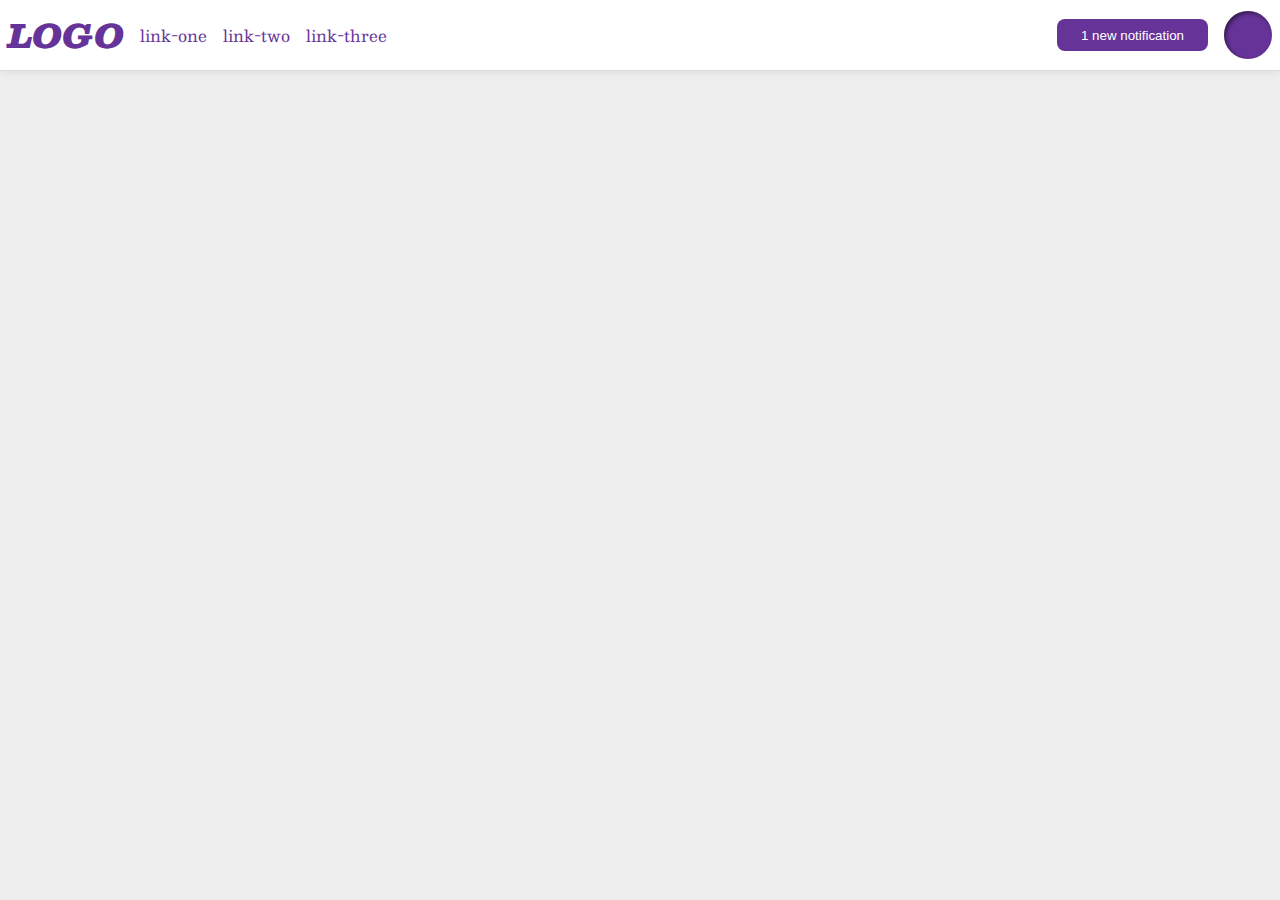
<file: foundations/flex/03-flex-header-2/index.html>
<!DOCTYPE html>
<html lang="en">

<head>
  <meta charset="UTF-8">
  <meta http-equiv="X-UA-Compatible" content="IE=edge">
  <meta name="viewport" content="width=device-width, initial-scale=1.0">
  <title>Flex Header 2</title>
  <link rel="stylesheet" href="style.css">
</head>

<body>
  <div class="header">
    <div class="left-elements">
      <div class="logo">
        LOGO
      </div>
      <ul class="links">
        <li><a href="https://google.com">link-one</a></li>
        <li><a href="https://google.com">link-two</a></li>
        <li><a href="https://google.com">link-three</a></li>
      </ul>
    </div>
    <div class="right-elements">
      <button class="notifications">
        1 new notification
      </button>
      <div class="profile-image"></div>
    </div>
  </div>
</body>

</html>
</file>
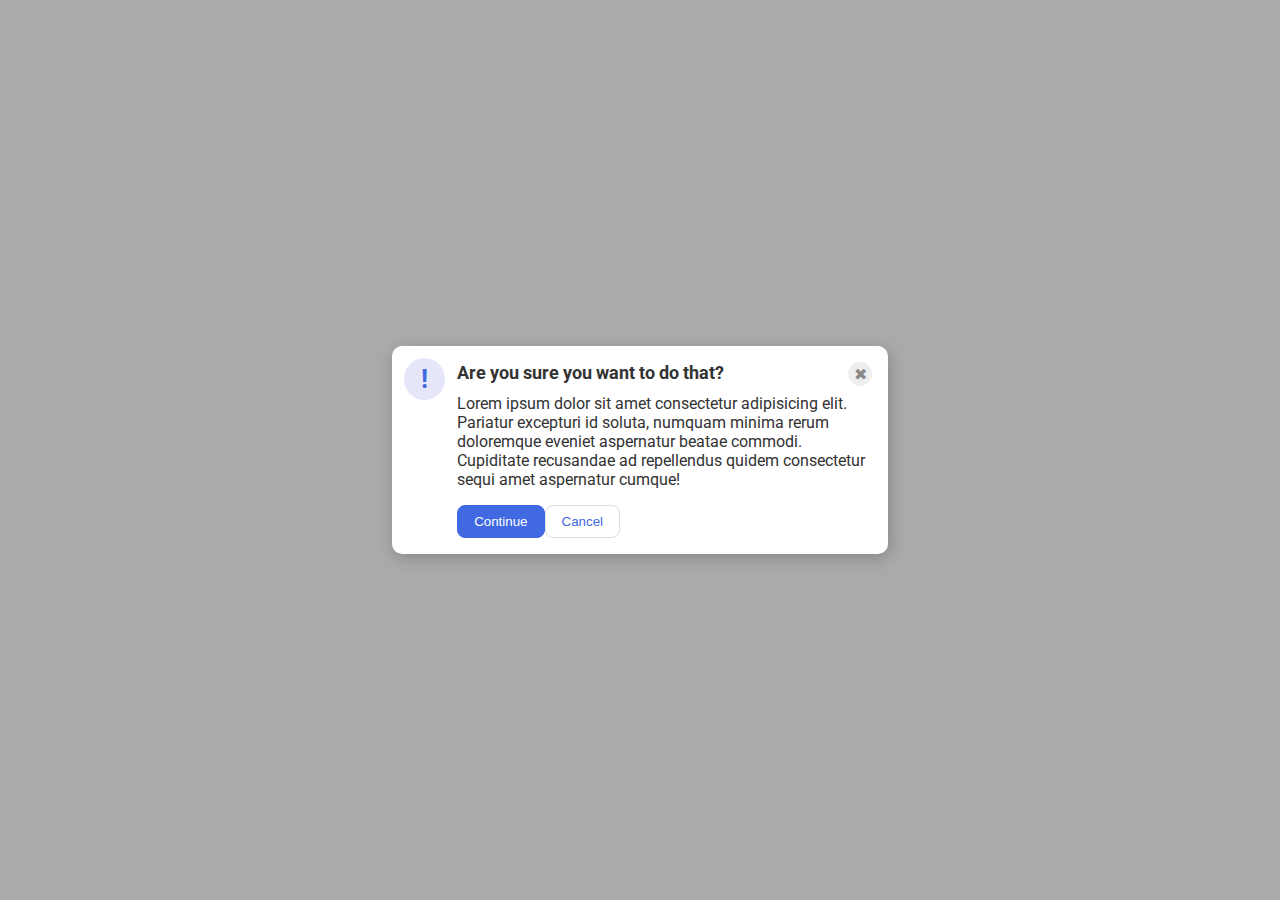
<file: foundations/flex/05-flex-modal/index.html>
<!DOCTYPE html>
<html lang="en">

<head>
  <meta charset="UTF-8">
  <meta http-equiv="X-UA-Compatible" content="IE=edge">
  <meta name="viewport" content="width=device-width, initial-scale=1.0">
  <link rel="stylesheet" href="style.css">
  <title>Modal</title>
</head>

<body>
  <div class="modal">
    <div class="icon">!</div>
    <div class="text-section">
      <div class="header-close">
      <div class="header">Are you sure you want to do that?</div>
      <button class="close-button">✖</button>
      <div class=""></div>
    </div>
      <div class="text">Lorem ipsum dolor sit amet consectetur adipisicing elit. Pariatur excepturi id soluta, numquam
        minima rerum doloremque eveniet aspernatur beatae commodi. Cupiditate recusandae ad repellendus quidem
        consectetur sequi amet aspernatur cumque!</div>
      <div class="buttons">
      <button class="continue">Continue</button>
      <button class="cancel">Cancel</button>
      </div> 
    </div>
  </div>
</body>

</html>
</file>
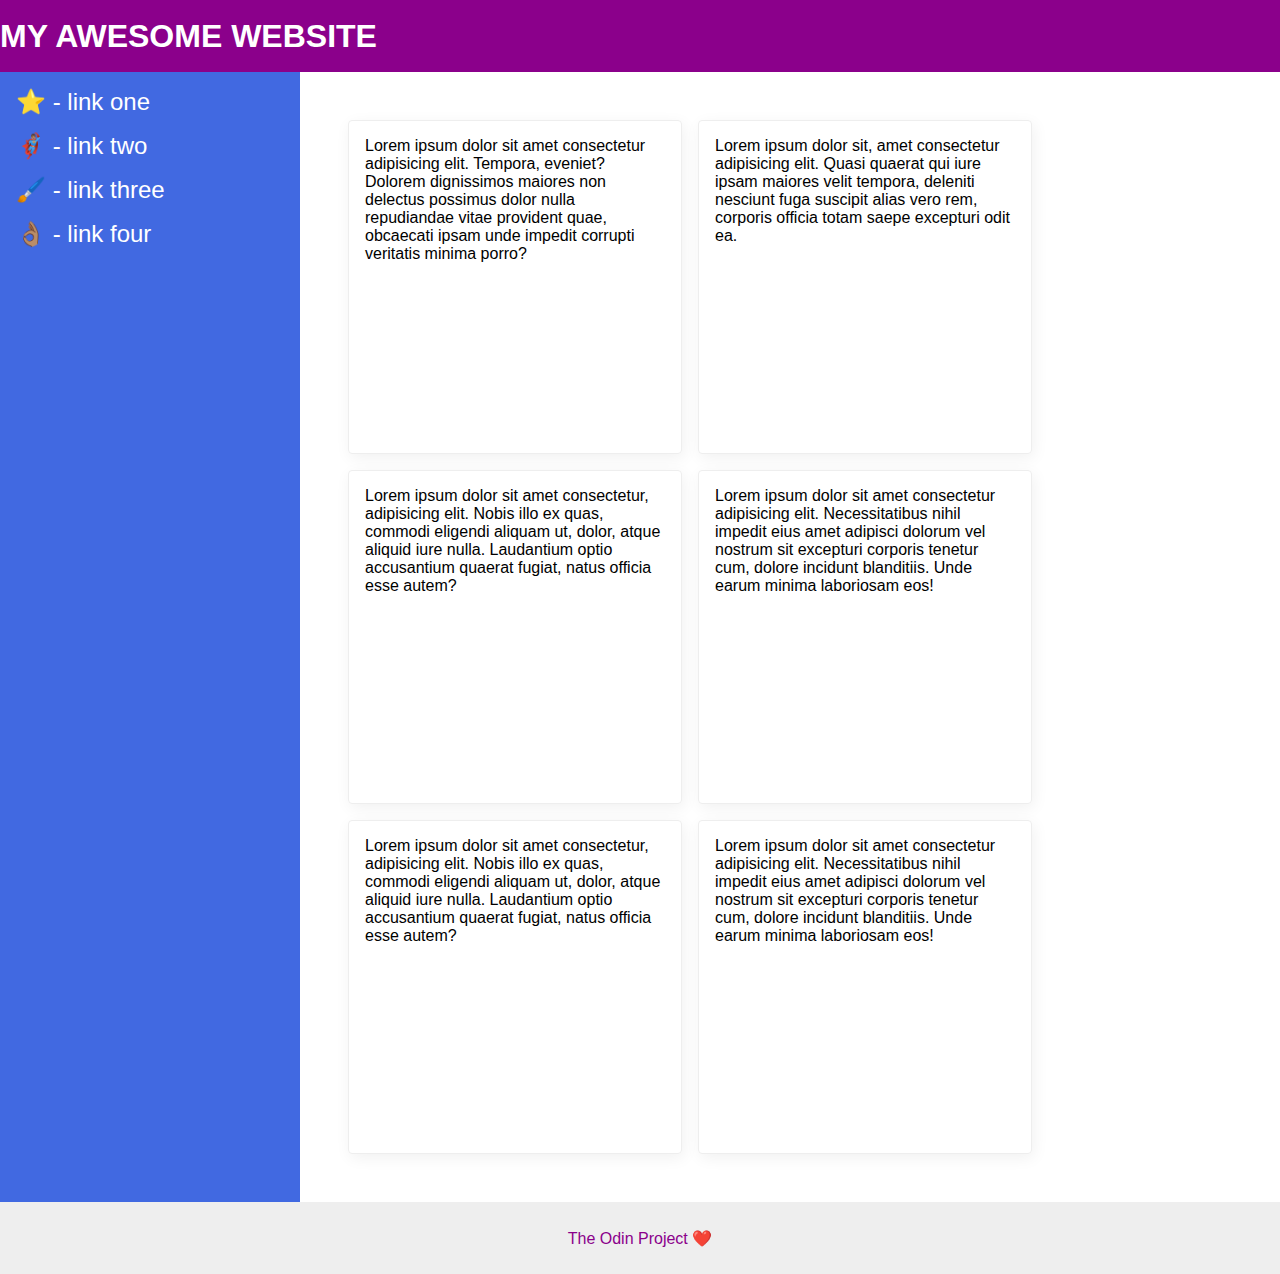
<file: foundations/flex/07-flex-layout-2/index.html>
<!DOCTYPE html>
<html lang="en">
  <head>
    <meta charset="UTF-8">
    <meta http-equiv="X-UA-Compatible" content="IE=edge">
    <meta name="viewport" content="width=device-width, initial-scale=1.0">
    <title>The Holy Grail</title>
    <link rel="stylesheet" href="style.css">
  </head>
  <body>
    <div class="header">
      MY AWESOME WEBSITE
    </div>
    
    <div class="content">
      <div class="sidebar">
        <ul>
          <li><a href="#">⭐ - link one</a></li>
          <li><a href="#">🦸🏽‍♂️ - link two</a></li>
          <li><a href="#">🖌️ - link three</a></li>
          <li><a href="#">👌🏽 - link four</a></li>
        </ul>
      </div>
      <div class="cards">
        <div class="card">Lorem ipsum dolor sit amet consectetur adipisicing elit. Tempora, eveniet? Dolorem dignissimos maiores non delectus possimus dolor nulla repudiandae vitae provident quae, obcaecati ipsam unde impedit corrupti veritatis minima porro?</div>
        <div class="card">Lorem ipsum dolor sit, amet consectetur adipisicing elit. Quasi quaerat qui iure ipsam maiores velit tempora, deleniti nesciunt fuga suscipit alias vero rem, corporis officia totam saepe excepturi odit ea.</div>
        <div class="card">Lorem ipsum dolor sit amet consectetur, adipisicing elit. Nobis illo ex quas, commodi eligendi aliquam ut, dolor, atque aliquid iure nulla. Laudantium optio accusantium quaerat fugiat, natus officia esse autem?</div>
        <div class="card">Lorem ipsum dolor sit amet consectetur adipisicing elit. Necessitatibus nihil impedit eius amet adipisci dolorum vel nostrum sit excepturi corporis tenetur cum, dolore incidunt blanditiis. Unde earum minima laboriosam eos!</div>
        <div class="card">Lorem ipsum dolor sit amet consectetur, adipisicing elit. Nobis illo ex quas, commodi eligendi aliquam ut, dolor, atque aliquid iure nulla. Laudantium optio accusantium quaerat fugiat, natus officia esse autem?</div>
        <div class="card">Lorem ipsum dolor sit amet consectetur adipisicing elit. Necessitatibus nihil impedit eius amet adipisci dolorum vel nostrum sit excepturi corporis tenetur cum, dolore incidunt blanditiis. Unde earum minima laboriosam eos!</div>
      </div>
    </div>
    <div class="footer">
      The Odin Project ❤️
    </div>
  </body>
</html>
</file>
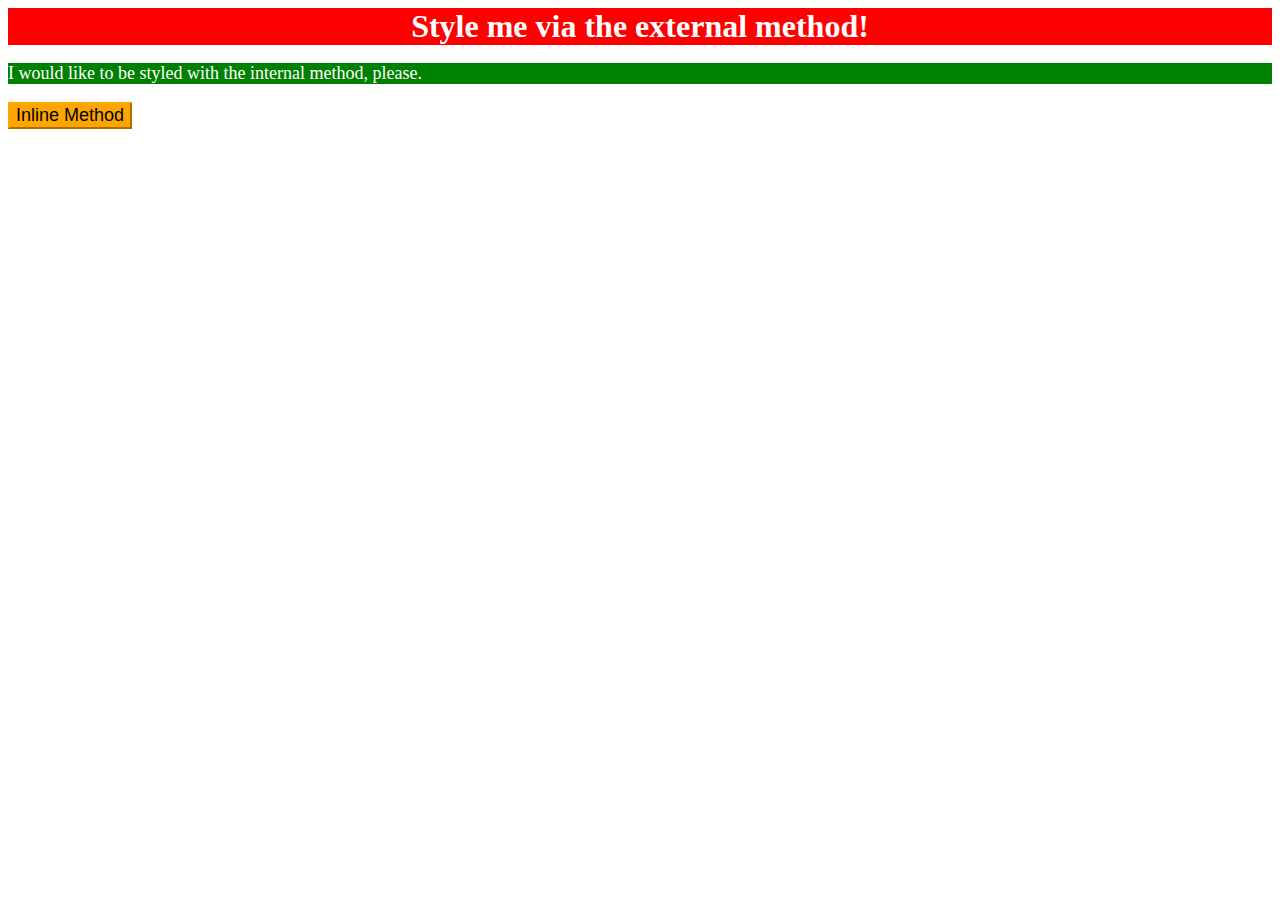
<file: foundations/intro-to-css/01-css-methods/index.html>
<!DOCTYPE html>
<html lang="en">
  <head>
    <meta charset="UTF-8">
    <meta http-equiv="X-UA-Compatible" content="IE=edge">
    <meta name="viewport" content="width=device-width, initial-scale=1.0">
    <link rel="stylesheet" href="style.css">
    <title>Methods for Adding CSS</title>
    <style>
      p {
        background-color: green;
        color: white;
        font-size: 18px;
      }
    </style>
  </head>
  <body>
    <div class="external">Style me via the external method!</div>
    <p>I would like to be styled with the internal method, please.</p>
    <button style="background-color: orange; border-color: orange; font-size: 18px;">Inline Method</button>
  </body>
</html>
</file>
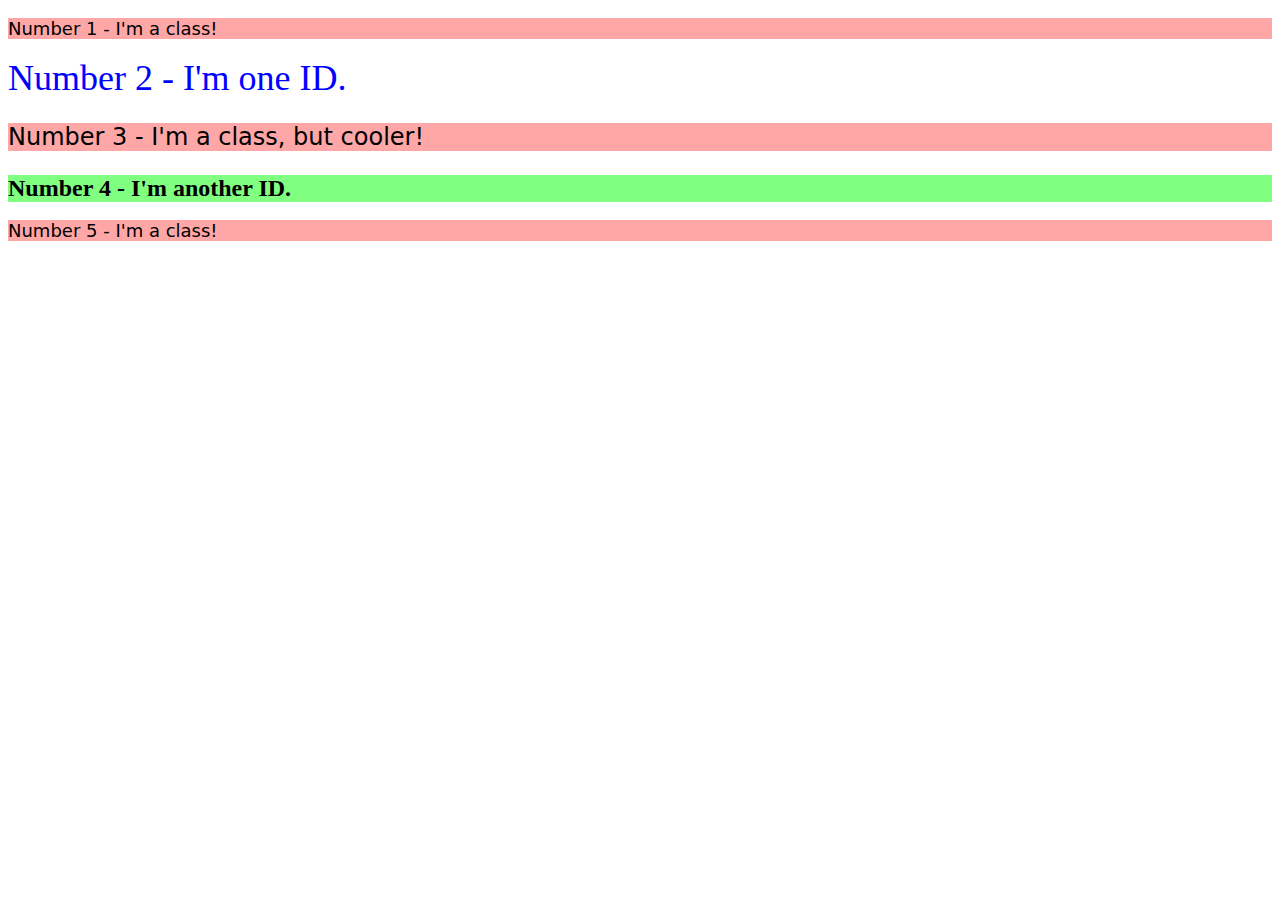
<file: foundations/intro-to-css/02-class-id-selectors/index.html>
<!DOCTYPE html>
<html lang="en">
  <head>
    <meta charset="UTF-8">
    <meta http-equiv="X-UA-Compatible" content="IE=edge">
    <meta name="viewport" content="width=device-width, initial-scale=1.0">
    <title>Class and ID Selectors</title>
    <link rel="stylesheet" href="style.css">
  </head>
  <body>
    <p class="odds">Number 1 - I'm a class!</p>
    <div id="two">Number 2 - I'm one ID.</div>
    <p class="odds cooler">Number 3 - I'm a class, but cooler!</p>
    <div id="four" class="cooler">Number 4 - I'm another ID.</div>
    <p class="odds">Number 5 - I'm a class!</p>
  </body>
</html>
</file>
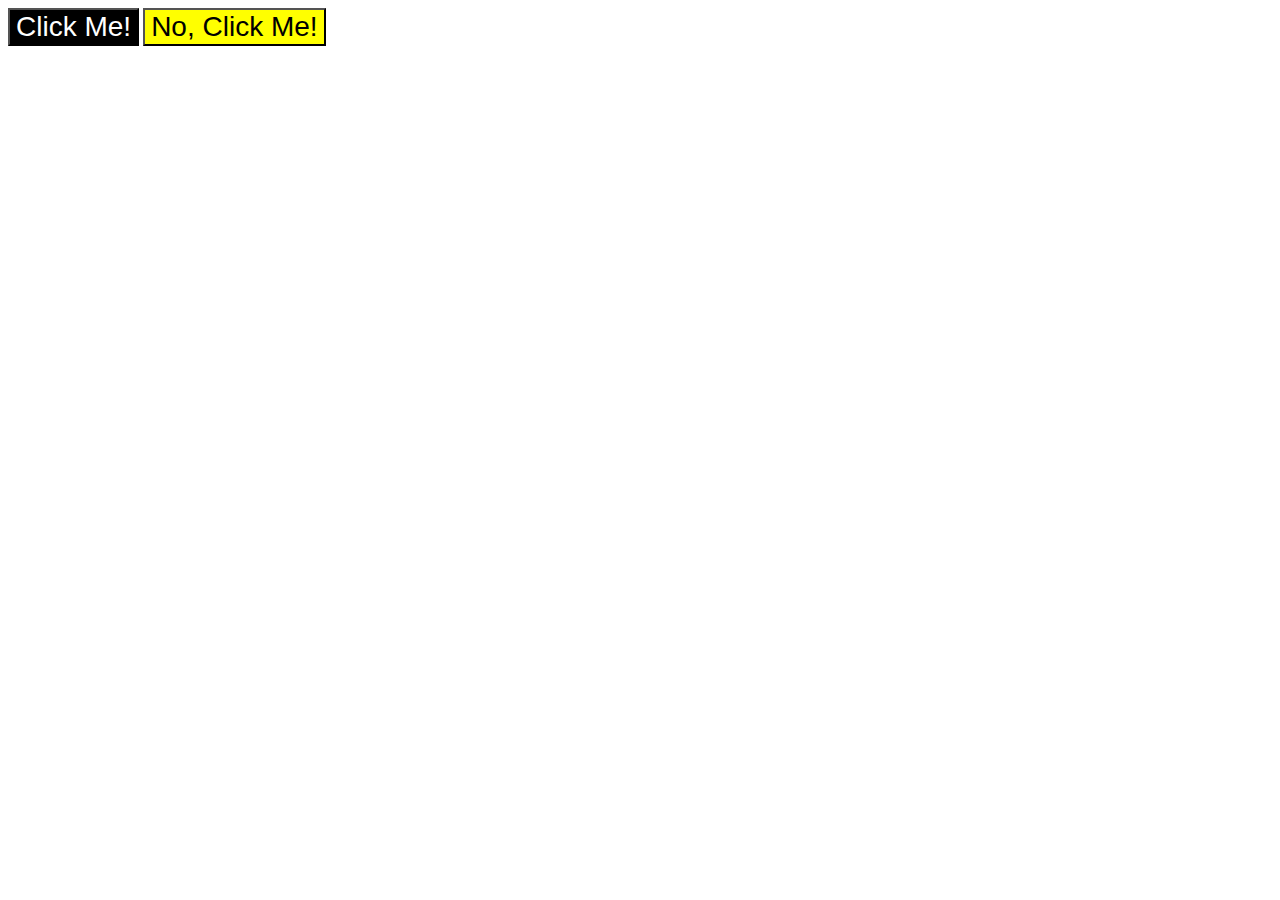
<file: foundations/intro-to-css/03-grouping-selectors/index.html>
<!DOCTYPE html>
<html lang="en">
  <head>
    <meta charset="UTF-8">
    <meta http-equiv="X-UA-Compatible" content="IE=edge">
    <meta name="viewport" content="width=device-width, initial-scale=1.0">
    <title>Grouping Selectors</title>
    <link rel="stylesheet" href="style.css">
  </head>
  <body>
    <button class="click-me">Click Me!</button>
    <button class="no-click-me"">No, Click Me!</button>
  </body>
</html>
</file>
<file: foundations/flex/03-flex-header-2/style.css>
/* this is some magical font-importing.  
you'll learn about it later. */
@import url('https://fonts.googleapis.com/css2?family=Besley:ital,wght@0,400;1,900&display=swap');

body {
  margin: 0;
  background: #eee;
  font-family: Besley, serif;
}

.header {
  background: white;
  border-bottom: 1px solid #ddd;
  box-shadow: 0 0 8px rgba(0,0,0,.1);
  padding: 8px;
  display: flex;
  justify-content: space-between;
}

.profile-image {
  background: rebeccapurple;
  box-shadow: inset 2px 2px 4px rgba(0,0,0,.5);
  border-radius: 50%;
  width: 48px;
  height: 48px;
}

.logo {
  color: rebeccapurple;
  font-size: 32px;
  font-weight: 900;
  font-style: italic;
}


button {
  border: none;
  border-radius: 8px;
  background: rebeccapurple;
  color: white;
  padding: 8px 24px;
  height: 32px;
}

a {
  /* this removes the line under our links */
  text-decoration: none;
  color: rebeccapurple;
}

ul {
  display: flex;
  list-style-type: none;
  justify-content: space-between;
  margin: 0;
  padding: 0;
  gap: 16px;

}
.left-elements, .right-elements {
  display: flex;
  gap: 16px;
  align-items: center;
}

/* div {
  display: flex;
  gap: 16px;
  align-items: center;
} */
</file>
<file: foundations/flex/05-flex-modal/style.css>
@import url('https://fonts.googleapis.com/css2?family=Roboto:wght@400;700&display=swap');

html, body {
  height: 100%;
}

body {
  font-family: Roboto, sans-serif;
  margin: 0;
  background: #aaa;
  color: #333;
  /* I'll give you this one for free lol */
  display: flex;
  align-items: center;
  justify-content: center;
}

.modal {
  background: white;
  width: 480px;
  border-radius: 10px;
  box-shadow: 2px 4px 16px rgba(0,0,0,.2);
  display: flex;
  justify-content: space-between;
  padding: 8px;
}

.icon {
  color: royalblue;
  font-size: 26px;
  font-weight: 700;
  background: lavender;
  width: 174px;
  height: 42px;
  border-radius: 50%;
  display: flex;
  align-items: center;
  justify-content: center;
  margin: 4px;
}

.close-button {
  background: #eee;
  border-radius: 50%;
  color: #888;
  font-weight: 400;
  font-size: 16px;
  height: 24px;
  width: 24px;
  display: flex;
  align-items: center;
  justify-content: center;
  border: 1px solid #eee;
  padding: 0;
  margin-left: auto;
}

.header {
  font-weight: bold;
  font-size: 18px;
}

.text-section {
  padding: 8px;
  display: flex;
  flex-direction: column;
  gap: 8px;
}

.header-close {
  display: flex;
  justify-content: space-between;
  align-content: center;

}

.buttons {
  display: flex;
  padding-top: 8px;
}

button {
  cursor: pointer;
  padding: 8px 16px;
  border-radius: 8px;
}

button.continue {
  background: royalblue;
  border: 1px solid royalblue;
  color: white;
}

button.cancel {
  background: white;
  border: 1px solid #ddd;
  color: royalblue;
}
</file>
<file: foundations/flex/07-flex-layout-2/style.css>
body {
  font-family: -apple-system, BlinkMacSystemFont, 'Segoe UI', Roboto, Oxygen, Ubuntu, Cantarell, 'Open Sans', 'Helvetica Neue', sans-serif;
  margin: 0;
  min-height: 100vh;
  display: flex;
  flex-direction: column;
}

ul {
  list-style-type: none;
  font-size: 24px;
  margin: 0px;
  padding: 0px;
  display: flex;
  flex-direction: column;
  gap: 16px
}

a:link {
  color: white;
  font-weight: 330;
  text-decoration: none;
}

.header {
  height: 72px;
  background: darkmagenta;
  color: white;
  font-size: 32px;
  font-weight: 900;
  align-content: center;
  padding:0 16;
}

.footer {
  height: 72px;
  background: #eee;
  color: darkmagenta;
  display: flex;
  align-items: center;
  justify-content: center;
}

.content {
  display: flex;
  flex: 1;

}

.sidebar {
  width: 300px;
  background: royalblue;
  box-sizing: border-box;
  display: flex;
  flex-direction: column;
  justify-content: flex-start;
  flex-shrink: 0;
  padding: 16px;
}

.cards{
  display: flex;
  flex-flow: row wrap;
  padding: 48px;
  gap: 16px
}

.card {
  border: 1px solid #eee;
  box-shadow: 2px 4px 16px rgba(0,0,0,.06);
  border-radius: 4px;
  height: 300px;
  width: 300px;
  flex: 0 1 auto;
  padding: 16px
}
</file>
<file: foundations/intro-to-css/01-css-methods/style.css>
/* styles.css */
.external {
    color:white;
    background-color: red;
    font-size: 32px;
    font-weight: bold;
    font-family: 'Times New Roman', Times, serif;
    text-align: center;

}
</file>
<file: foundations/intro-to-css/02-class-id-selectors/style.css>
/* Classes */

.odds {
    font-family: Verdana, "DejaVu Sans", sans-serif;
    font-size: 18px;
    color: black;
    background-color: #ffa7a7;
}

.cooler {
    font-size: 24px;
}

/* IDs */

#two {
    color: #0000ff;
    font-size: 36px;
    font-family: 'Times New Roman', Times, serif;
}

#four {
    background-color: #80ff81;
    font-weight: bold;
    font-family: 'Times New Roman', Times, serif;
}
</file>
<file: foundations/intro-to-css/03-grouping-selectors/style.css>
.click-me,
.no-click-me{
    font-size: 28px;
    font-family: Helvetica, 'Times New Roman', sans-serif;
}

.click-me {
    background-color: black;
    color: white;
}

.no-click-me {
    background-color: yellow;
    color: black;
}
</file>
